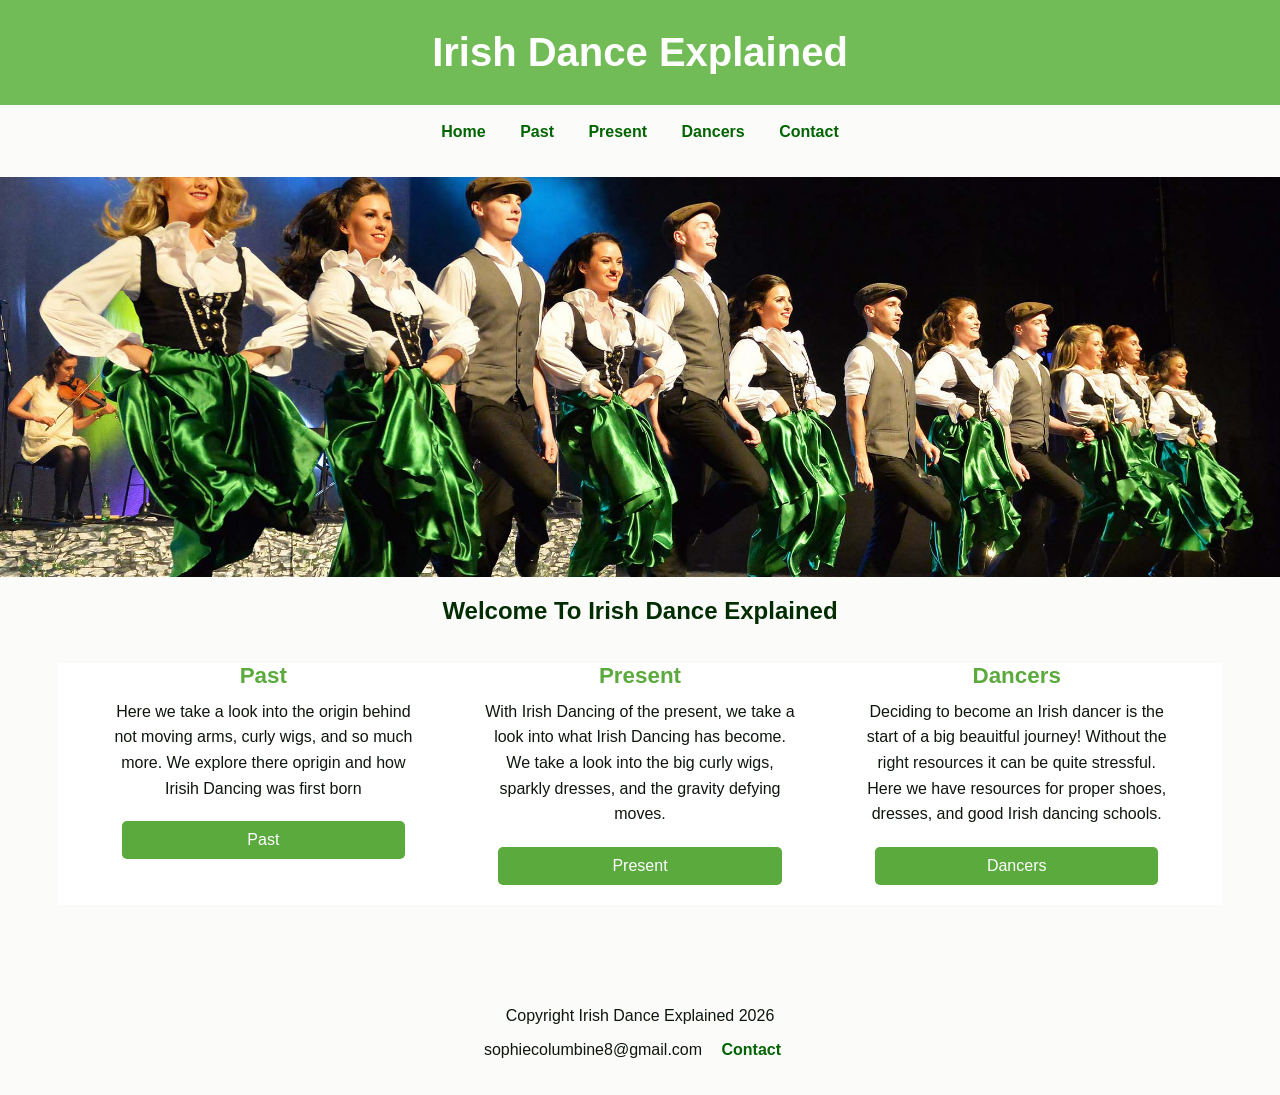
<file: index.html>
<!DOCTYPE html>
<html lang="en">
    <head>
        <meta charset="UTF-8">
        <link rel ="stylesheet" href="irish.css">
        <meta name = "viewport" content="width=device-width, initial-scale=1">
        <title>Irish Dance Explained</title>

        <script async src="https://www.googletagmanager.com/gtag/js?id=G-XXXXXXXXXX"></script>
        <script>
            window.dataLayer = window.dataLayer || [];
            function gtag(){dataLayer.push(arguments);}
            gtag('js', new Date());
            gtag('config', 'G-XXXXXXXXXX');
        </script>
        
        </head>
</html>

<header>
    <h1>Irish Dance Explained</h1>
</header>

<br>

<nav>
    <a href ="index.html">Home</a>
    <a href="past.html">Past</a>
    <a href = "present.html">Present</a>
    <a href = "dancers.html">Dancers</a>
    <a href="contact.html">Contact</a>
</nav>

<br>
<br>
<img src = "home page.jpg" alt = "Irish Dance Banner" class = "nav-banner">

<h2 class = "welcome-title"> Welcome To Irish Dance Explained</h2>
<br>
<main class = "column-container">
    <section class = "column-item">
       <h4>Past</h4>
       <H5>Here we take a look into the origin behind not moving arms, curly wigs, and so much more. We explore there oprigin and how Irisih Dancing was first born</H5>
       <form action="past.html">
        <input type="submit" value="Past" class = "past-button">
       </form>
    </section>

    <section>
        <h4>Present</h4>
        <h5>With Irish Dancing of the present, we take a look into what Irish Dancing has become. We take a look into the big curly wigs, sparkly dresses, and the gravity defying moves.</h5>
        <form action="present.html">
            <input type="submit" value="Present" class = "present-button">
         </form>
    </section>

    <section>
        <h4>Dancers</h4>
        <h5>Deciding to become an Irish dancer is the start of a big beauitful journey! Without the right resources it can be quite stressful. Here we have resources for proper shoes, dresses, and good Irish dancing schools.</h5>
       <form action="dancers.html">
            <input type="submit" value="Dancers" class = "dancers-button">
         </form>
    </section>
</main>

<br>
<br>

<footer class = "site-footer">
    <div class ="footer-container">

    <p> Copyright Irish Dance Explained 2026</p>

    <nav class ="footer-links">
        <span class = "footer-link">sophiecolumbine8@gmail.com</span>
        <a href = "contact.html" class = "footer-link">Contact</a>
    </nav>  
<br>

</div>
</footer>
<br>
</file>
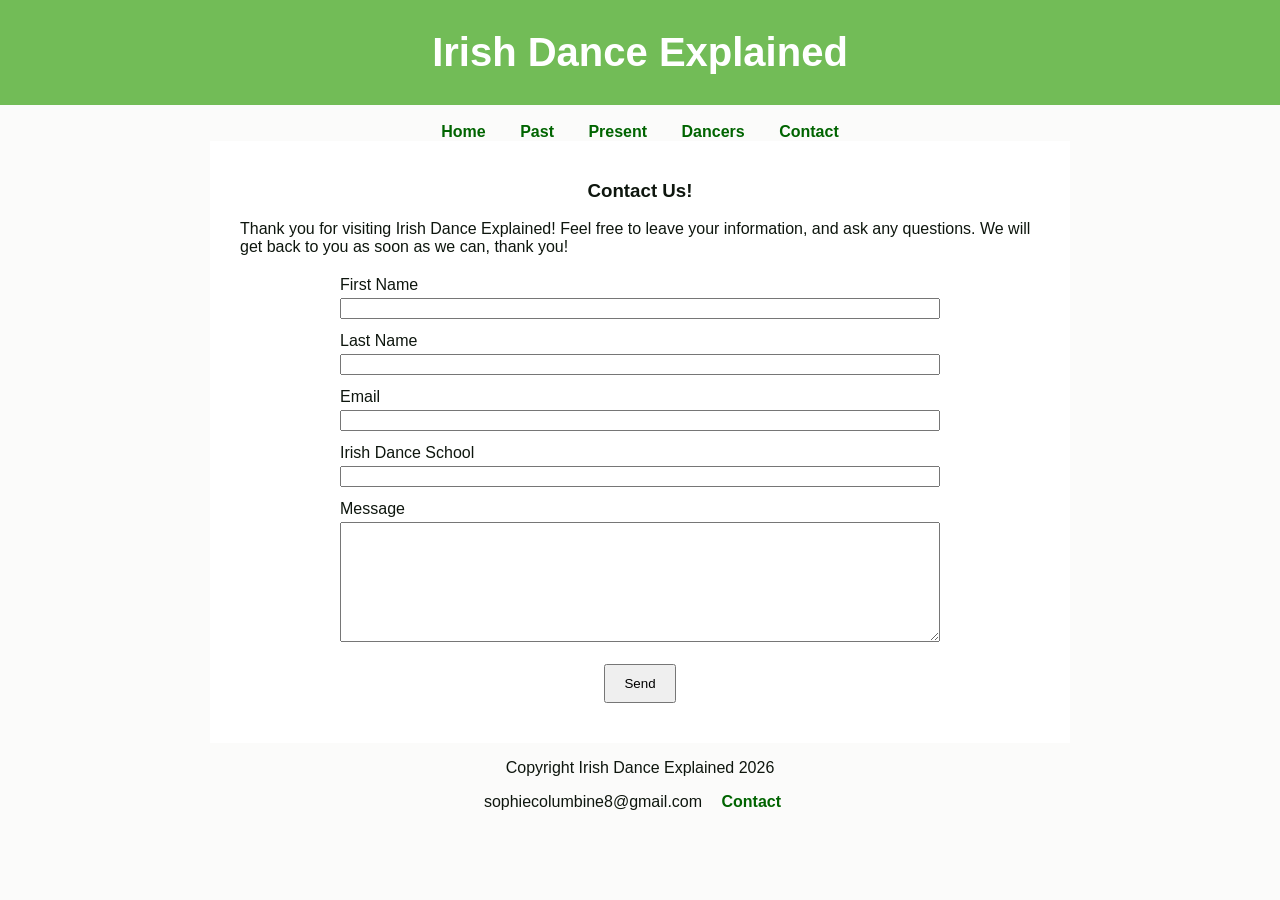
<file: contact.html>
<!DOCTYPE html>
<html lang="en">
    <head>
        <meta charset="UTF-8">
        <link rel ="stylesheet" href="irish.css">
        <meta name = "viewport" content="width=device-width, initial-scale=1">
        <title>Irish Dance Explained</title>
        
        <script async src="https://www.googletagmanager.com/gtag/js?id=G-XXXXXXXXXX"></script>
        <script>
            window.dataLayer = window.dataLayer || [];
            function gtag(){dataLayer.push(arguments);}
            gtag('js', new Date());
            gtag('config', 'G-XXXXXXXXXX');
        </script>
        </head>
</html>

<header>
    <h1>Irish Dance Explained</h1>
</header>

<br>

<nav>
    <a href ="index.html">Home</a>
    <a href="past.html">Past</a>
    <a href = "present.html">Present</a>
    <a href = "dancers.html">Dancers</a>
    <a href="contact.html">Contact</a>
</nav>

<main>
<h3>Contact Us!</h3>
<p>Thank you for visiting Irish Dance Explained! Feel free to leave your information, and ask any questions. We will get back to you as soon as we can, thank you!</p>
<form>
    <label for="myFname">First Name</label>
    <input type="text" id="myFname" name="myFname">

    <label for="myLname">Last Name</label>
    <input type="text" id="myLname" name="myLname">

    <label for="email">Email</label>
    <input type="email" id="email" name="email">

    <label for="school">Irish Dance School</label>
    <input type="text" id="school" name="school">

    <label for="message">Message</label>
    <textarea id="message" name="message"></textarea>

    <button type="submit">Send</button>
</form>

</main>
<footer class = "site-footer">
    <div class ="footer-container">

    <p> Copyright Irish Dance Explained 2026</p>

    <nav class ="footer-links">
        <span class = "footer-link">sophiecolumbine8@gmail.com</span>
        <a href = "contact.html" class = "footer-link">Contact</a>
    </nav>  

</div>
</footer>
</file>
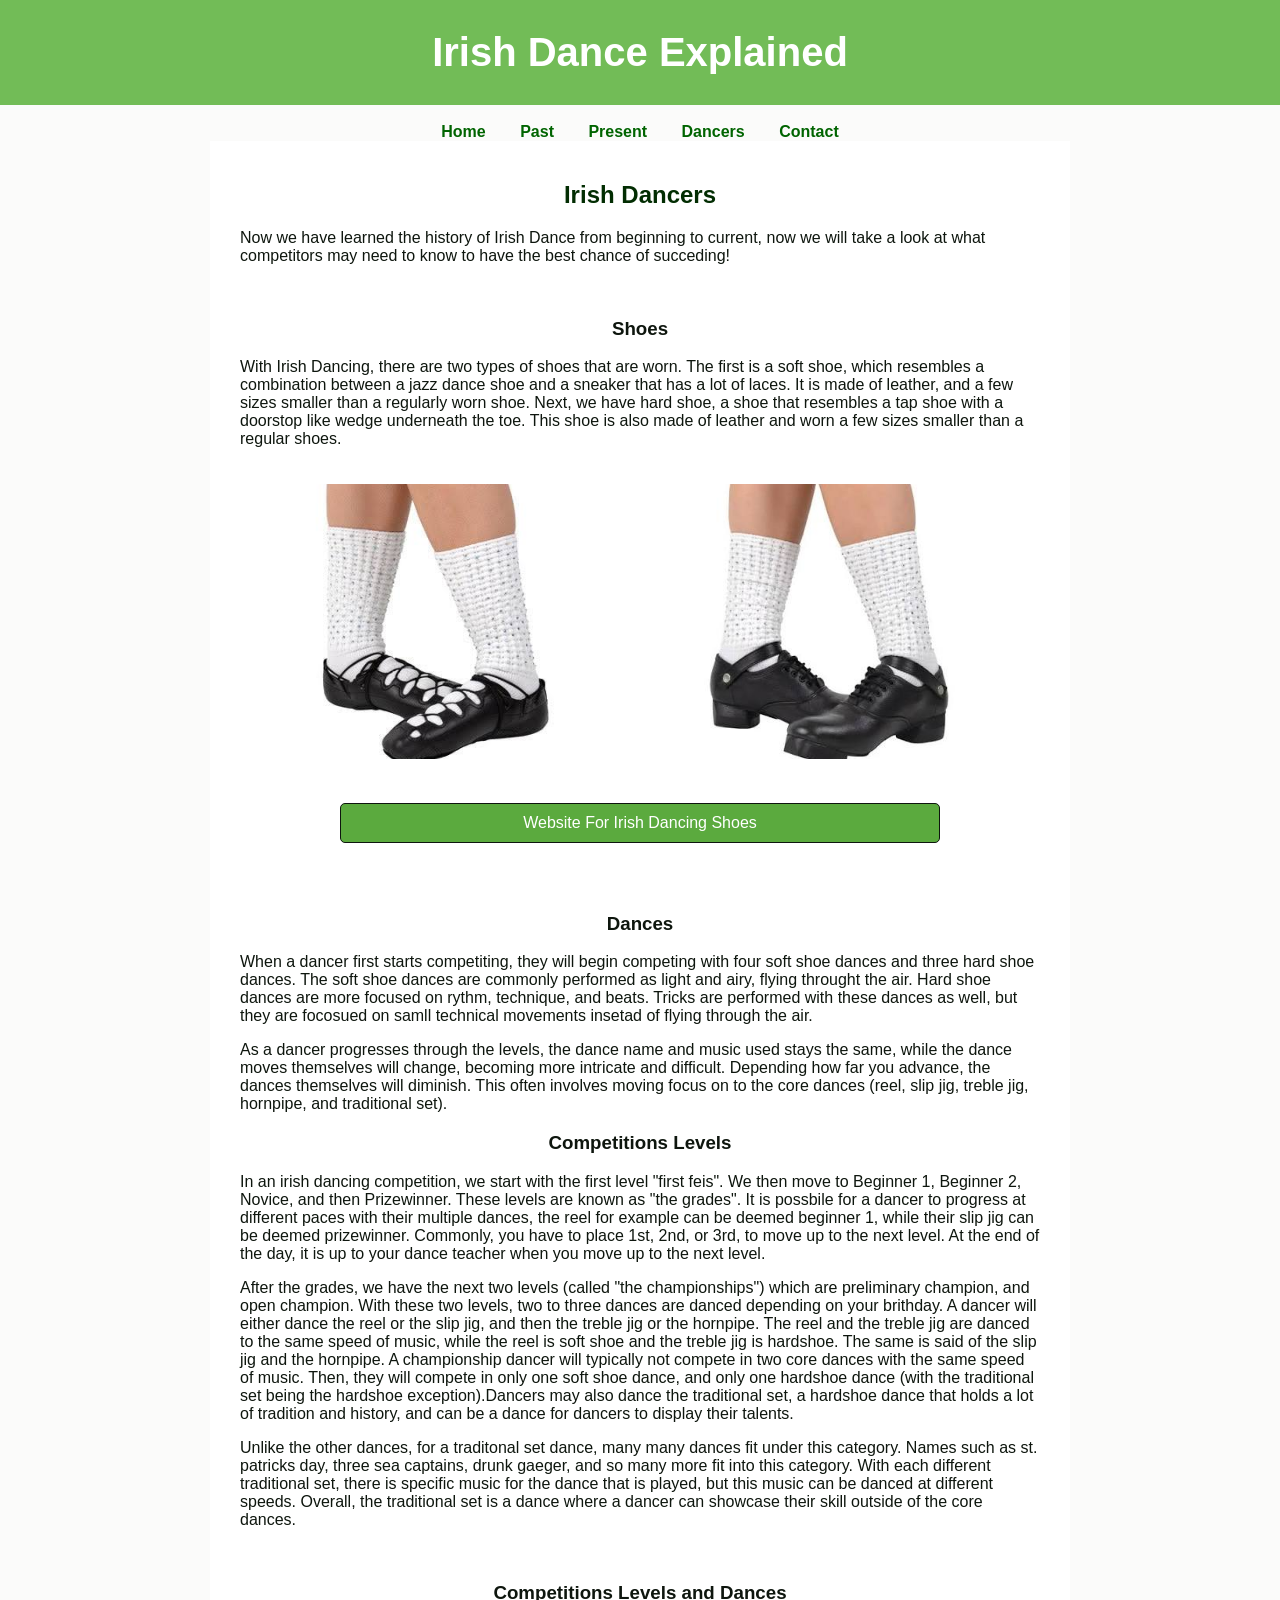
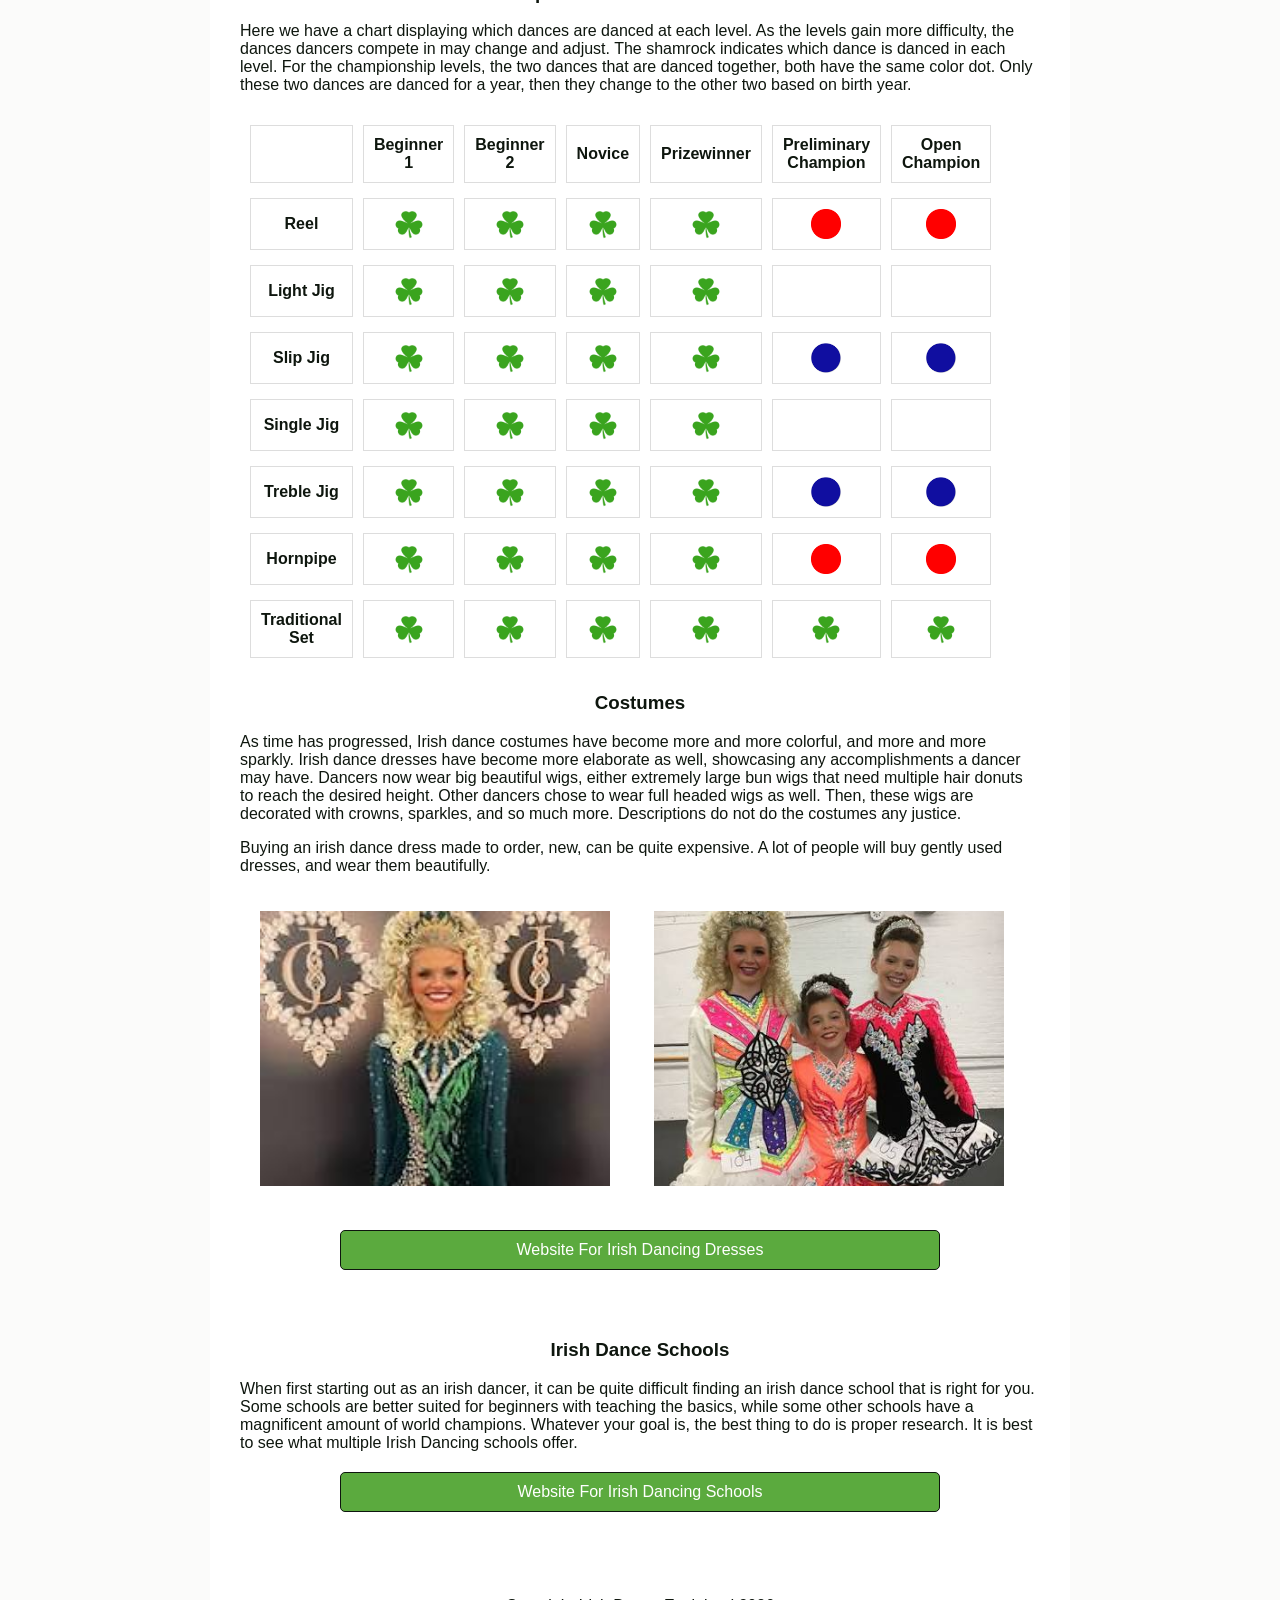
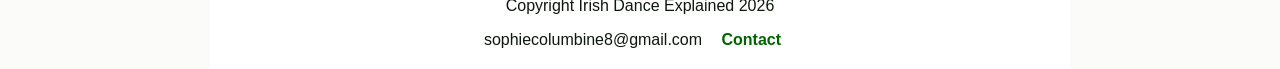
<file: dancers.html>
<!DOCTYPE html>
<html lang="en">
    <head>
        <meta charset="UTF-8">
        <link rel ="stylesheet" href="irish.css">
        <meta name = "viewport" content="width=device-width, initial-scale=1">
        <title>Irish Dance Explained</title>
      
        <script async src="https://www.googletagmanager.com/gtag/js?id=G-XXXXXXXXXX"></script>
        <script>
            window.dataLayer = window.dataLayer || [];
            function gtag(){dataLayer.push(arguments);}
            gtag('js', new Date());
            gtag('config', 'G-XXXXXXXXXX');
        </script>
        
        </head>
</html>

<header>
    <h1>Irish Dance Explained</h1>
</header>

<br>

<nav>
    <a href ="index.html">Home</a>
    <a href="past.html">Past</a>
    <a href = "present.html">Present</a>
    <a href = "dancers.html">Dancers</a>
    <a href="contact.html">Contact</a>
</nav>

<main>
    
<h2 class ="dancers-title"> Irish Dancers</h2>
<p>Now we have learned the history of Irish Dance from beginning to current, now we will take a look at what competitors may need to know to have the best chance of succeding!</p>
<br>

<h3>Shoes</h3>
<p>With Irish Dancing, there are two types of shoes that are worn. The first is a soft shoe, which resembles a combination between a jazz dance shoe and a sneaker that has a lot of laces. It is made of leather, and a few sizes smaller than a regularly worn shoe. Next, we have hard shoe, a shoe that resembles a tap shoe with a doorstop like wedge underneath the toe. This shoe is also made of leather and worn a few sizes smaller than a regular shoes.</p>

<div class="shoe-image-row">
    <img src="softshoe.jpg" alt="Irish Dance Banner Past" class="softshoe-banner">
    <img src="hardshoe.jpg" alt="Irish Dance Banner Hard" class="hardshoe-banner">
</div>

<form action = https://www.keilys.com/irish-dance-shoes/?tw_source=google&tw_adid=461359056933&tw_campaign=11025104144&tw_kwdid=kwd-1290313087148&gad_source=1&gad_campaignid=11025104144&gbraid=0AAAAACPi4TubfcGU87ATBvCwIJN6EkAad&gclid=CjwKCAjw6rfSBhAqEiwA_yocpo9ClB7qJDp6BqD5YwJyFwvB6gV_4c91tEG5FIQcc-ORqLC5HCEXKxoCZyUQAvD_BwE>
    <input type="submit" value="Website For Irish Dancing Shoes" class="shoes-button">
</form>

<br>

<h3>Dances</h3>
<p>When a dancer first starts competiting, they will begin competing with four soft shoe dances and three hard shoe dances. The soft shoe dances are commonly performed as light and airy, flying throught the air. Hard shoe dances are more focused on rythm, technique, and beats. Tricks are performed with these dances as well, but they are focosued on samll technical movements insetad of flying through the air.</p>
<p>As a dancer progresses through the levels, the dance name and music used stays the same, while the dance moves themselves will change, becoming more intricate and difficult. Depending how far you advance, the dances themselves will diminish. This often involves moving focus on to the core dances (reel, slip jig, treble jig, hornpipe, and traditional set).</p>

<H3> Competitions Levels</H3>
<p>In an irish dancing competition, we start with the first level "first feis". We then move to Beginner 1, Beginner 2, Novice, and then Prizewinner. These levels are known as "the grades". It is possbile for a dancer to progress at different paces with their multiple dances, the reel for example can be deemed beginner 1, while their slip jig can be deemed prizewinner. Commonly, you have to place 1st, 2nd, or 3rd, to move up to the next level. At the end of the day, it is up to your dance teacher when you move up to the next level.</p>
<p>After the grades, we have the next two levels (called "the championships") which are preliminary champion, and open champion. With these two levels, two to three dances are danced depending on your brithday. A dancer will either dance the reel or the slip jig, and then the treble jig or the hornpipe. The reel and the treble jig are danced to the same speed of music, while the reel is soft shoe and the treble jig is hardshoe. The same is said of the slip jig and the hornpipe. A championship dancer will typically not compete in two core dances with the same speed of music. Then, they will compete in only one soft shoe dance, and only one hardshoe dance (with the traditional set being the hardshoe exception).Dancers may also dance the traditional set, a hardshoe dance that holds a lot of tradition and history, and can be a dance for dancers to display their talents. </p>
<p> Unlike the other dances, for a traditonal set dance, many many dances fit under this category. Names such as st. patricks day, three sea captains, drunk gaeger, and so many more fit into this category. With each different traditional set, there is specific music for the dance that is played, but this music can be danced at different speeds. Overall, the traditional set is a dance where a dancer can showcase their skill outside of the core dances. </p>

<br>

<H3>Competitions Levels and Dances</H3>
<table>
      <p>Here we have a chart displaying which dances are danced at each level. As the levels gain more difficulty, the dances dancers compete in may change and adjust. The shamrock indicates which dance is danced in each level. For the championship levels, the two dances that are danced together, both have the same color dot. Only these two dances are danced for a year, then they change to the other two based on birth year.</p>
    <tr>
        <th></th>
        <th>Beginner 1</th>
        <th>Beginner 2</th>
        <th>Novice</th>
        <th>Prizewinner</th>
        <th>Preliminary Champion</th>
        <th>Open Champion</th>
    </tr>
    <tr>
        <td style="font-weight: bold">Reel</td>
        <td> <img src="shamrock.jpg" alt="Reel Dance" class="shamrock-image"> </td>
        <td><img src="shamrock.jpg" alt="Reel Dance" class="shamrock-image"></td>
        <td><img src="shamrock.jpg" alt="Reel Dance" class="shamrock-image"></td>
        <td><img src="shamrock.jpg" alt="Reel Dance" class="shamrock-image"></td>
        <td><img src="reddot.jpg" alt="Reel Dance" class="reddot-image"></td>
        <td><img src="reddot.jpg" alt="Reel Dance" class="reddot-image"></td>
    </tr>

     <tr>
        <td style="font-weight: bold">Light Jig</td>
        <td><img src="shamrock.jpg" alt="Reel Dance" class="shamrock-image"></td>
        <td><img src="shamrock.jpg" alt="Reel Dance" class="shamrock-image"></td>
        <td><img src="shamrock.jpg" alt="Reel Dance" class="shamrock-image"></td>
        <td><img src="shamrock.jpg" alt="Reel Dance" class="shamrock-image"></td>
        <td></td>
        <td></td>
    </tr>

     <tr>
        <td style="font-weight: bold">Slip Jig</td>
        <td><img src="shamrock.jpg" alt="Reel Dance" class="shamrock-image"></td>
        <td><img src="shamrock.jpg" alt="Reel Dance" class="shamrock-image"></td>
        <td><img src="shamrock.jpg" alt="Reel Dance" class="shamrock-image"></td>
        <td><img src="shamrock.jpg" alt="Reel Dance" class="shamrock-image"></td>
        <td><img src="bluedot.jpg" alt="Reel Dance" class="bluedot-image"></td>
        <td><img src="bluedot.jpg" alt="Reel Dance" class="bluedot-image"></td>
    </tr>

     <tr>
        <td style="font-weight: bold">Single Jig</td>
        <td><img src="shamrock.jpg" alt="Reel Dance" class="shamrock-image"></td>
        <td><img src="shamrock.jpg" alt="Reel Dance" class="shamrock-image"></td>
        <td><img src="shamrock.jpg" alt="Reel Dance" class="shamrock-image"></td>
        <td><img src="shamrock.jpg" alt="Reel Dance" class="shamrock-image"></td>
        <td></td>
        <td></td>
    </tr>

     <tr>
        <td style="font-weight: bold">Treble Jig</td>
        <td><img src="shamrock.jpg" alt="Reel Dance" class="shamrock-image"></td>
        <td><img src="shamrock.jpg" alt="Reel Dance" class="shamrock-image"></td>
        <td><img src="shamrock.jpg" alt="Reel Dance" class="shamrock-image"></td>
        <td><img src="shamrock.jpg" alt="Reel Dance" class="shamrock-image"></td>
        <td><img src="bluedot.jpg" alt="Reel Dance" class="bluedot-image"></td>
        <td><img src="bluedot.jpg" alt="Reel Dance" class="bluedot-image"></td>
    </tr>

     <tr>
        <td style="font-weight: bold">Hornpipe</td>
        <td><img src="shamrock.jpg" alt="Reel Dance" class="shamrock-image"></td>
        <td><img src="shamrock.jpg" alt="Reel Dance" class="shamrock-image"></td>
        <td><img src="shamrock.jpg" alt="Reel Dance" class="shamrock-image"></td>
        <td><img src="shamrock.jpg" alt="Reel Dance" class="shamrock-image"></td>
        <td><img src="reddot.jpg" alt="Reel Dance" class="reddot-image"></td>
        <td><img src="reddot.jpg" alt="Reel Dance" class="reddot-image"></td>
    </tr>

     <tr>
        <td style="font-weight: bold">Traditional Set</td>
        <td><img src="shamrock.jpg" alt="Reel Dance" class="shamrock-image"></td>
        <td><img src="shamrock.jpg" alt="Reel Dance" class="shamrock-image"></td>
        <td><img src="shamrock.jpg" alt="Reel Dance" class="shamrock-image"></td>
        <td><img src="shamrock.jpg" alt="Reel Dance" class="shamrock-image"></td>
        <td><img src="shamrock.jpg" alt="Reel Dance" class="shamrock-image"></td>
        <td><img src="shamrock.jpg" alt="Reel Dance" class="shamrock-image"></td>
    </tr>
</table>

<h3>Costumes</h3>
<p>As time has progressed, Irish dance costumes have become more and more colorful, and more and more sparkly. Irish dance dresses have become more elaborate as well, showcasing any accomplishments a dancer may have. Dancers now wear big beautiful wigs, either extremely large bun wigs that need multiple hair donuts to reach the desired height. Other dancers chose to wear full headed wigs as well. Then, these wigs are decorated with crowns, sparkles, and so much more. Descriptions do not do the costumes any justice. </p>
<p> Buying an irish dance dress made to order, new, can be quite expensive. A lot of people will buy gently used dresses, and wear them beautifully.</p>

<div class="presentcostume-image-row">
    <img src="presentcostume1.jpg" alt="Irish Dance Costume 1" class="presentcostume1-banner">
    <img src="presentcostume3.jpg" alt="Irish Dance Costume 3" class="presentcostume3-banner">
</div>

<form action = https://www.dance-again.com/ >
    <input type="submit" value="Website For Irish Dancing Dresses" class="dresses-button">
</form>

<br>
<h3>Irish Dance Schools</h3>
<p>When first starting out as an irish dancer, it can be quite difficult finding an irish dance school that is right for you. Some schools are better suited for beginners with teaching the basics, while some other schools have a magnificent amount of world champions. Whatever your goal is, the best thing to do is proper research. It is best to see what multiple Irish Dancing schools offer. </p>

<form action = https://idtana.org/schools/ >
    <input type="submit" value="Website For Irish Dancing Schools" class="schools-button">
</form>
<br>
<br>
<footer class = "site-footer">
    <div class ="footer-container">

    <p> Copyright Irish Dance Explained 2026</p>

    <nav class ="footer-links">
        <span class = "footer-link">sophiecolumbine8@gmail.com</span>
        <a href = "contact.html" class = "footer-link">Contact</a>
    </nav>  
</main>
</div>
</footer>
</file>
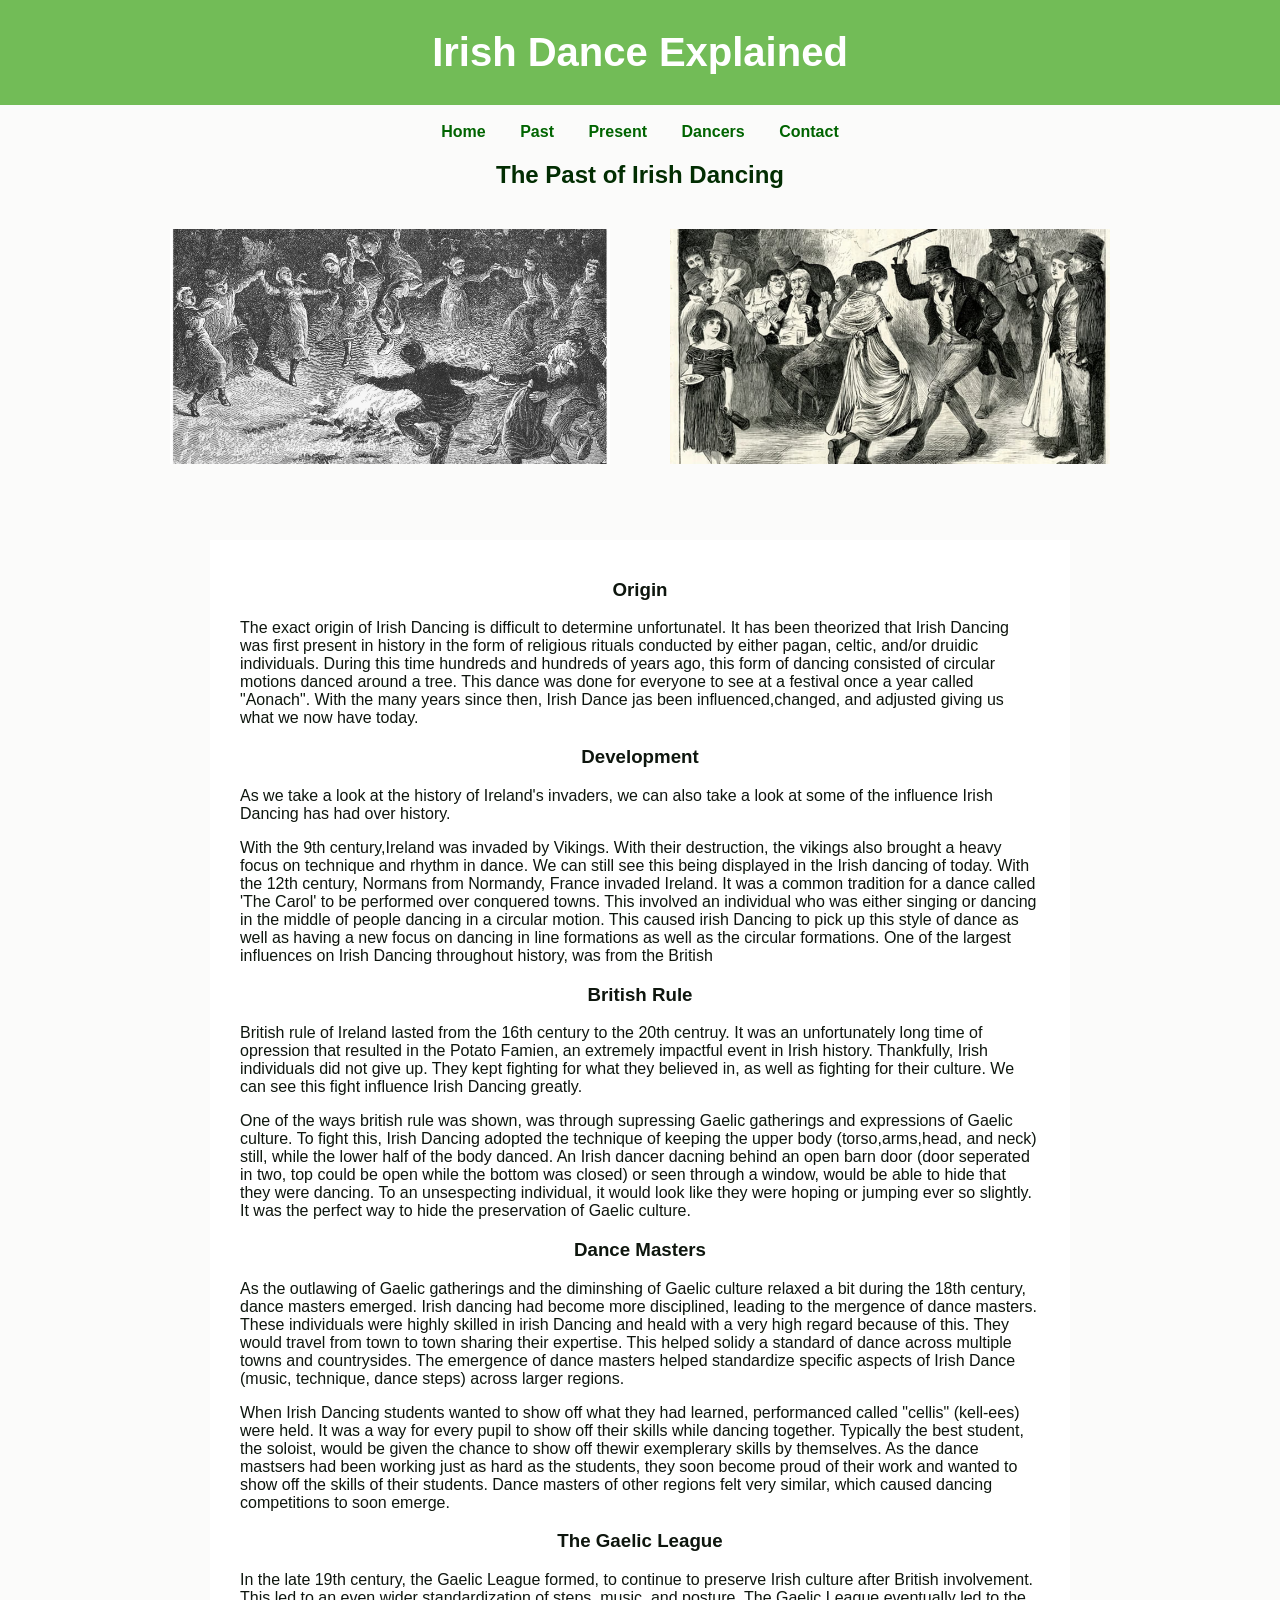
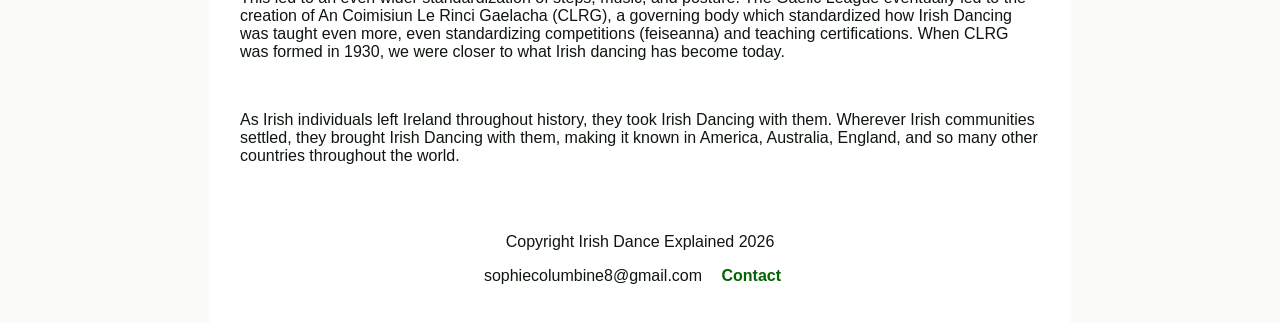
<file: past.html>
<!DOCTYPE html>
<html lang="en">
    <head>
        <meta charset="UTF-8">
        <link rel ="stylesheet" href="irish.css">
        <meta name = "viewport" content="width=device-width, initial-scale=1">
        <title>Irish Dance Explained</title>

        <script async src="https://www.googletagmanager.com/gtag/js?id=G-XXXXXXXXXX"></script>
        <script>
            window.dataLayer = window.dataLayer || [];
            function gtag(){dataLayer.push(arguments);}
            gtag('js', new Date());
            gtag('config', 'G-XXXXXXXXXX');
        </script>
        
        </head>
</html>

<header>
    <h1>Irish Dance Explained</h1>
</header>

<br>

<nav>
    <a href ="index.html">Home</a>
    <a href="past.html">Past</a>
    <a href = "present.html">Present</a>
    <a href = "dancers.html">Dancers</a>
    <a href="contact.html">Contact</a>
</nav>

<h2 class ="past-title"> The Past of Irish Dancing</h2>

<div class="past-image-row">
    <img src="past1.jpg" alt="Irish Dance Banner Past" class="past-banner">
    <img src="past2.jpg" alt="Irish Dance Banner Past2" class="past-banner2">
</div>

<br>
<br>

<main>
<h3> Origin</h3>
<p> The exact origin of Irish Dancing is difficult to determine unfortunatel. It has been theorized that Irish Dancing was first present in history in the form of religious rituals conducted by either pagan, celtic, and/or druidic individuals. During this time hundreds and hundreds of years ago, this form of dancing consisted of circular motions danced around a tree. This dance was done for everyone to see at a festival once a year called "Aonach". With the many years since then, Irish Dance jas been influenced,changed, and adjusted giving us what we now have today.</p>

<h3>Development</h3>
<p>As we take a look at the history of Ireland's invaders, we can also take a look at some of the influence Irish Dancing has had over history.</p>
<p>With the 9th century,Ireland was invaded by Vikings. With their destruction, the vikings also brought a heavy focus on technique and rhythm in dance. We can still see this being displayed in the Irish dancing of today. With the 12th century, Normans from Normandy, France invaded Ireland. It was a common tradition for a dance called 'The Carol' to be performed over conquered towns. This involved an individual who was either singing or dancing in the middle of people dancing in a circular motion. This caused irish Dancing to pick up this style of dance as well as having a new focus on dancing in line formations as well as the circular formations. One of the largest influences on Irish Dancing throughout history, was from the British</p>

<h3>British Rule</h3>
<p>British rule of Ireland lasted from the 16th century to the 20th centruy. It was an unfortunately long time of opression that resulted in the Potato Famien, an extremely impactful event in Irish history. Thankfully, Irish individuals did not give up. They kept fighting for what they believed in, as well as fighting for their culture. We can see this fight influence Irish Dancing greatly.</p>
<p>One of the ways british rule was shown, was through supressing Gaelic gatherings and expressions of Gaelic culture. To fight this, Irish Dancing adopted the technique of keeping the upper body (torso,arms,head, and neck) still, while the lower half of the body danced. An Irish dancer dacning behind an open barn door (door seperated in two, top could be open while the bottom was closed) or seen through a window, would be able to hide that they were dancing. To an unsespecting individual, it would look like they were hoping or jumping ever so slightly. It was the perfect way to hide the preservation of Gaelic culture.</p>

<h3>Dance Masters</h3>
<p>As the outlawing of Gaelic gatherings and the diminshing of Gaelic culture relaxed a bit during the 18th century, dance masters emerged. Irish dancing had become more disciplined, leading to the mergence of dance masters. These individuals were highly skilled in irish Dancing and heald with a very high regard because of this. They would travel from town to town sharing their expertise. This helped solidy a standard of dance across multiple towns and countrysides. The emergence of dance masters helped standardize specific aspects of Irish Dance (music, technique, dance steps) across larger regions.</p>
<p>When Irish Dancing students wanted to show off what they had learned, performanced called "cellis" (kell-ees) were held. It was a way for every pupil to show off their skills while dancing together. Typically the best student, the soloist, would be given the chance to show off thewir exemplerary skills by themselves. As the dance mastsers had been working just as hard as the students, they soon become proud of their work and wanted to show off the skills of their students. Dance masters of other regions felt very similar, which caused dancing competitions to soon emerge.</p>

<h3>The Gaelic League</h3>
<p>In the late 19th century, the Gaelic League formed, to continue to preserve Irish culture after British involvement. This led to an even wider standardization of steps, music, and posture. The Gaelic League eventually led to the creation of An Coimisiun Le Rinci Gaelacha (CLRG), a governing body which standardized how Irish Dancing was taught even more, even standardizing competitions (feiseanna) and teaching certifications. When CLRG was formed in 1930, we were closer to what Irish dancing has become today. </p>
<br>
<p>As Irish individuals left Ireland throughout history, they took Irish Dancing with them. Wherever Irish communities settled, they brought Irish Dancing with them, making it known in America, Australia, England, and so many other countries throughout the world.</p>


<br>
<br>

<footer class = "site-footer">
    <div class ="footer-container">

    <p> Copyright Irish Dance Explained 2026</p>

    <nav class ="footer-links">
        <span class = "footer-link">sophiecolumbine8@gmail.com</span>
        <a href = "contact.html" class = "footer-link">Contact</a>
    </nav>  

<br>
</main>
</div>
</footer>
</file>
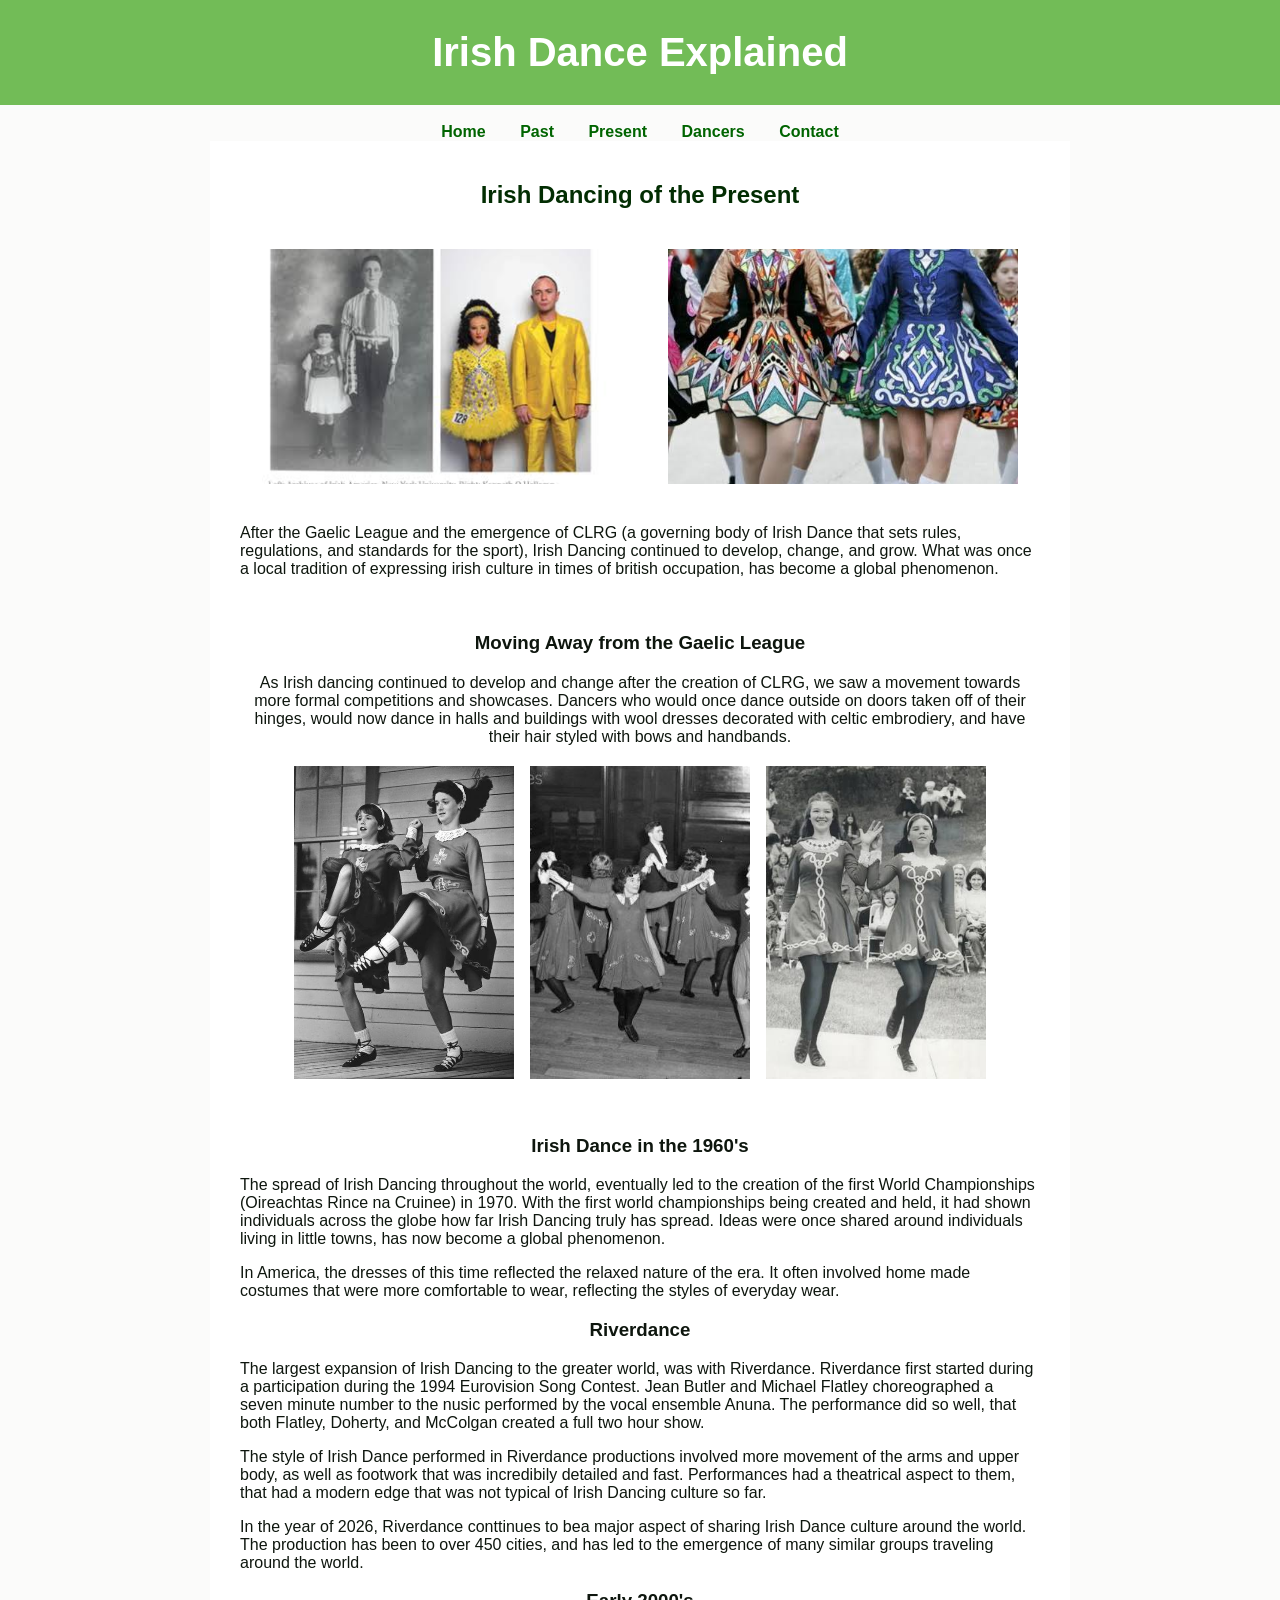
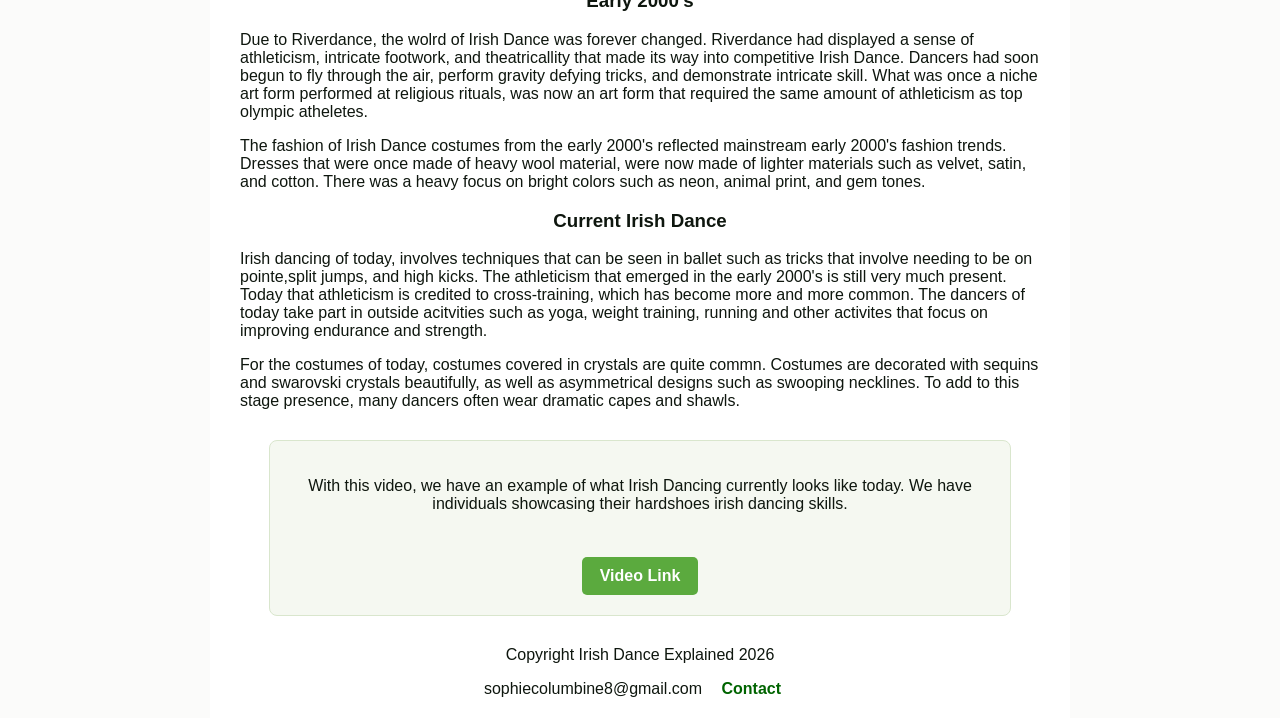
<file: present.html>
<!DOCTYPE html>
<html lang="en">
    <head>
        <meta charset="UTF-8">
        <link rel ="stylesheet" href="irish.css">
        <meta name = "viewport" content="width=device-width, initial-scale=1">
        <title>Irish Dance Explained</title>

        <script async src="https://www.googletagmanager.com/gtag/js?id=G-XXXXXXXXXX"></script>
        <script>
            window.dataLayer = window.dataLayer || [];
            function gtag(){dataLayer.push(arguments);}
            gtag('js', new Date());
            gtag('config', 'G-XXXXXXXXXX');
        </script>
        
        </head>
</html>

<header>
    <h1>Irish Dance Explained</h1>
</header>

<br>

<nav>
    <a href ="index.html">Home</a>
    <a href="past.html">Past</a>
    <a href = "present.html">Present</a>
    <a href = "dancers.html">Dancers</a>
    <a href="contact.html">Contact</a>
</nav>

<main>

<h2 class ="present-title"> Irish Dancing of the Present</h2>

<div class="present-image-row">
 <img src="presentbanner.jpg" alt="presentbanner" class="present-banner">
 <img src="presentbanner1.jpg" alt="presentbanner2" class="present-banner2">
 </div>

<p>After the Gaelic League and the emergence of CLRG (a governing body of Irish Dance that sets rules, regulations, and standards for the sport), Irish Dancing continued to develop, change, and grow. What was once a local tradition of expressing irish culture in times of british occupation, has become a global phenomenon.</p>
 
<br>

<h3 class="movingaway"> Moving Away from the Gaelic League</h3>
<p class="movingaway">As Irish dancing continued to develop and change after the creation of CLRG, we saw a movement towards more formal competitions and showcases. Dancers who would once dance outside on doors taken off of their hinges, would now dance in halls and buildings with wool dresses decorated with celtic embrodiery, and have their hair styled with bows and handbands.</p>

<div class="present-image-row">
    <img src="wooldresses.jpg" alt="wooldresses" class="present-image1">
   <img src="wooldresses2.jpg" alt="wooldresses2" class="present-image2">
   <img src="wooldresses3.jpg" alt="wooldresses3" class="present-image3">
</div>

<br>

<h3>Irish Dance in the 1960's</h3>
<p> The spread of Irish Dancing throughout the world, eventually led to the creation of the first World Championships (Oireachtas Rince na Cruinee) in 1970. With the first world championships being created and held, it had shown individuals across the globe how far Irish Dancing truly has spread. Ideas were once shared around individuals living in little towns, has now become a global phenomenon. </p>
<p>In America, the dresses of this time reflected the relaxed nature of the era. It often involved home made costumes that were more comfortable to wear, reflecting the styles of everyday wear.</p>

<h3>Riverdance</h3>
<p>The largest expansion of Irish Dancing to the greater world, was with Riverdance. Riverdance first started during a participation during the 1994 Eurovision Song Contest. Jean Butler and Michael Flatley choreographed a seven minute number to the nusic performed by the vocal ensemble Anuna. The performance did so well, that both Flatley, Doherty, and McColgan created a full two hour show. </p>
<p> The style of Irish Dance performed in Riverdance productions involved more movement of the arms and upper body, as well as footwork that was incredibily detailed and fast. Performances had a theatrical aspect to them, that had a modern edge that was not typical of Irish Dancing culture so far. </p>
<p> In the year of 2026, Riverdance conttinues to bea major aspect of sharing Irish Dance culture around the world. The production has been to over 450 cities, and has led to the emergence of many similar groups traveling around the world.</p>

<h3>Early 2000's </h3>
<p>Due to Riverdance, the wolrd of Irish Dance was forever changed. Riverdance had displayed a sense of athleticism, intricate footwork, and theatricallity that made its way into competitive Irish Dance. Dancers had soon begun to fly through the air, perform gravity defying tricks, and demonstrate intricate skill. What was once a niche art form performed at religious rituals, was now an art form that required the same amount of athleticism as top olympic atheletes. </p>
<p> The fashion of Irish Dance costumes from the early 2000's reflected mainstream early 2000's fashion trends. Dresses that were once made of heavy wool material, were now made of lighter materials such as velvet, satin, and cotton. There was a heavy focus on bright colors such as neon, animal print, and gem tones. </p>

<h3>Current Irish Dance</h3>
<p>Irish dancing of today, involves techniques that can be seen in ballet such as tricks that involve needing to be on pointe,split jumps, and high kicks. The athleticism that emerged in the early 2000's is still very much present. Today that athleticism is credited to cross-training, which has become more and more common. The dancers of today take part in outside acitvities such as yoga, weight training, running and other activites that focus on improving endurance and strength.</p>
<p>For the costumes of today, costumes covered in crystals are quite commn. Costumes are decorated with sequins and swarovski crystals beautifully, as well as asymmetrical designs such as swooping necklines. To add to this stage presence, many dancers often wear dramatic capes and shawls. </p>

<div class="video-link-card">
    <p>With this video, we have an example of what Irish Dancing currently looks like today. We have individuals showcasing their hardshoes irish dancing skills. </p>
    <br>
    <a href="https://pixabay.com/videos/river-dance-girl-irish-public-33977/" target="_blank" rel="noopener noreferrer" class="video-link-button">
        Video Link
    </a>
</div>



<footer class = "site-footer">
    <div class ="footer-container">

    <p> Copyright Irish Dance Explained 2026</p>

    <nav class ="footer-links">
        <span class = "footer-link">sophiecolumbine8@gmail.com</span>
        <a href = "contact.html" class = "footer-link">Contact</a>
    </nav>  
</main>
</div>
</footer>
</file>
<file: irish.css>
body {
    font-family: sans-serif;
    color: #0e160e;
    background-color: #fbfbfa;
    margin: 0;
    padding: 0;
}

h2 {
    color: rgb(2, 45, 2);
}

section H4 {
    color:#153e07;
}

header {
    background-color: #72bc57;
    padding: 30px 10px;
    text-align: center;
}

header h1 {
    color: #FFFFFF;
    margin: 0;
    font-size: 2.5rem;
}

nav a {
    text-decoration: none;
    color: darkgreen;
    font-weight: bold;
    margin: 0 15px;
    display: inline-block;
    text-align: center;
}

main {
    max-width: 800px;
    margin: 0 auto;
    padding: 20px 30px;
    background-color: #ffffff;
}

main h3 {
    text-align: center;
}

section h4 {
    font-weight: bold;
    color: #0e160e;
    text-align: center;
}

.nav-banner {
    display: block;
    width: 100%;
    max-width: 100%;
    max-height: 400px;
    object-fit: cover;
    object-position: center;
    margin: 0;
    border: none;
    padding: 0;
}

.column-container {
    display: flex;
    flex-direction: row;
    justify-content: space-between;
    gap: 30px;
    max-width: 1100px;
    margin: 0 auto 50px auto;
    padding: 0 2rem;
}

.column-container > section {
    flex: 1;
    text-align: center;
    margin: 0;
    padding: 0 1rem;
}

.column-container h4 {
    text-align: center;
    font-weight: bold;
    color: #5baa3e;
    margin: 0 0 10px 0;
    font-size: 1.4rem;
}

.column-container h5 {
    text-align: center;
    font-weight: normal;
    font-size: 1rem;
    line-height: 1.6;
    margin: 0 0 12px 0;
}

.welcome-title {
    text-align: center;
}

nav, footer {
    text-align: center;
}

.past-image-row {
    display: flex;
    justify-content: center;
    gap: 20px;
    flex-wrap: nowrap;
    margin: 20px auto;
    max-width: 1000px;
}

.past-banner,
.past-banner2 {
    width: calc(50% - 10px);
    max-width: 480px;
    max-height: 275px;
    object-fit: cover;
    object-position: center;
    border: none;
    padding: 20px;
    box-sizing: border-box;
}

.present-image-row {
    display: flex;
    justify-content: center;
    gap: 16px;
    flex-wrap: nowrap;
    margin: 20px 0;
    overflow-x: auto;
}

.present-image-row .present-banner,
.present-image-row .present-banner2 {
    width: calc(50% - 10px);
    max-width: 480px;
    max-height: 275px;
    object-fit: cover;
    object-position: center;
    border: none;
    padding: 20px;
    box-sizing: border-box;
}

.present-image-row .present-image1,
.present-image-row .present-image2,
.present-image-row .present-image3 {
    flex: 1 1 0;
    width: calc((100% - 32px) / 3);
    max-width: 220px;
    min-width: 0;
    height: auto;
    object-fit: cover;
    display: block;
}

.past-title, .present-title, .dancers-title {
    text-align: center;
}

.video-link-card {
    max-width: 700px;
    margin: 30px auto;
    padding: 20px;
    text-align: center;
    background-color: #f5f8f1;
    border: 1px solid #d9e6cd;
    border-radius: 8px;
}

.video-link-button {
    display: inline-block;
    margin-top: 10px;
    padding: 10px 18px;
    background-color: #5baa3e;
    color: #ffffff;
    text-decoration: none;
    border-radius: 5px;
    font-weight: bold;
}

.video-link-button:hover {
    background-color: #4c8f33;
}

.movingaway {
    text-align: center;
    margin-top: 20px;
}

.dancers-button,.present-button,.past-button {
    background-color: #5baa3e;
    color: #ffffff;
    border:#0e160e;
    padding: 10px 20px;
    border-radius: 5px;
    cursor: pointer;
    font-size: 1rem;
}

.shoe-image-row .softshoe-banner,
.shoe-image-row .hardshoe-banner {
    width: calc(50% - 10px);
    max-width: 480px;
    max-height: 315px;
    object-fit: cover;
    object-position: center;
    border: none;
    padding: 20px;
    box-sizing: border-box;
}

table {
    border-collapse: seperate;
    border-spacing: 10px 15px;
    width: 95%;
    text-align: center;
}

th, td {
    padding: 10px;
    border: 1px solid #ddd;
}

.shamrock-image {
    width: 30px;
    height: auto;
    display: block;
    margin: 0 auto;
}

.reddot-image {
    width: 30px;
    height: auto;
    display: block;
    margin: 0 auto;
}

.bluedot-image {
    width: 30px;
    height: auto;
    display: block;
    margin: 0 auto;
}

form {
    text-align: center;
    margin: 20px 0;
}

/* Stack form fields vertically and center the group */
form label {
    display: block;
    text-align: left;
    margin: 0.5rem auto 0.25rem auto;
    max-width: 600px;
}

form input,
form textarea,
form button {
    display: block;
    width: 90%;
    max-width: 600px;
    margin: 0  auto 0.8rem auto;
    box-sizing: border-box;
}

form textarea {
    min-height: 120px;
}

form button {
    display: inline-block;
    width: auto;
    padding: 10px 18px;
    margin: 0.6rem auto 0 auto;
}

.shoes-button, .dresses-button, .schools-button {
    background-color: #5baa3e;
    color: #ffffff;
    border: 1px solid #0e160e;
    padding: 10px 20px;
    border-radius: 5px;
    cursor: pointer;
    font-size: 1rem;
    text-align: center;
    display: inline-block;
}

.presentcostume-image-row .presentcostume1-banner,
.presentcostume-image-row .presentcostume3-banner {
    width: calc(50% - 10px);
    max-width: 480px;
    max-height: 315px;
    object-fit: cover;
    object-position: center;
    border: none;
    padding: 20px;
    box-sizing: border-box;
}

.presentcostume-image-row .presentcostume2-banner {
    width: calc(33.33% - 10px);
    max-width: 320px;
    max-height: 315px;
    object-fit: cover;
    object-position: center;
    border: none;
    padding: 20px;
    box-sizing: border-box;
}
</file>
